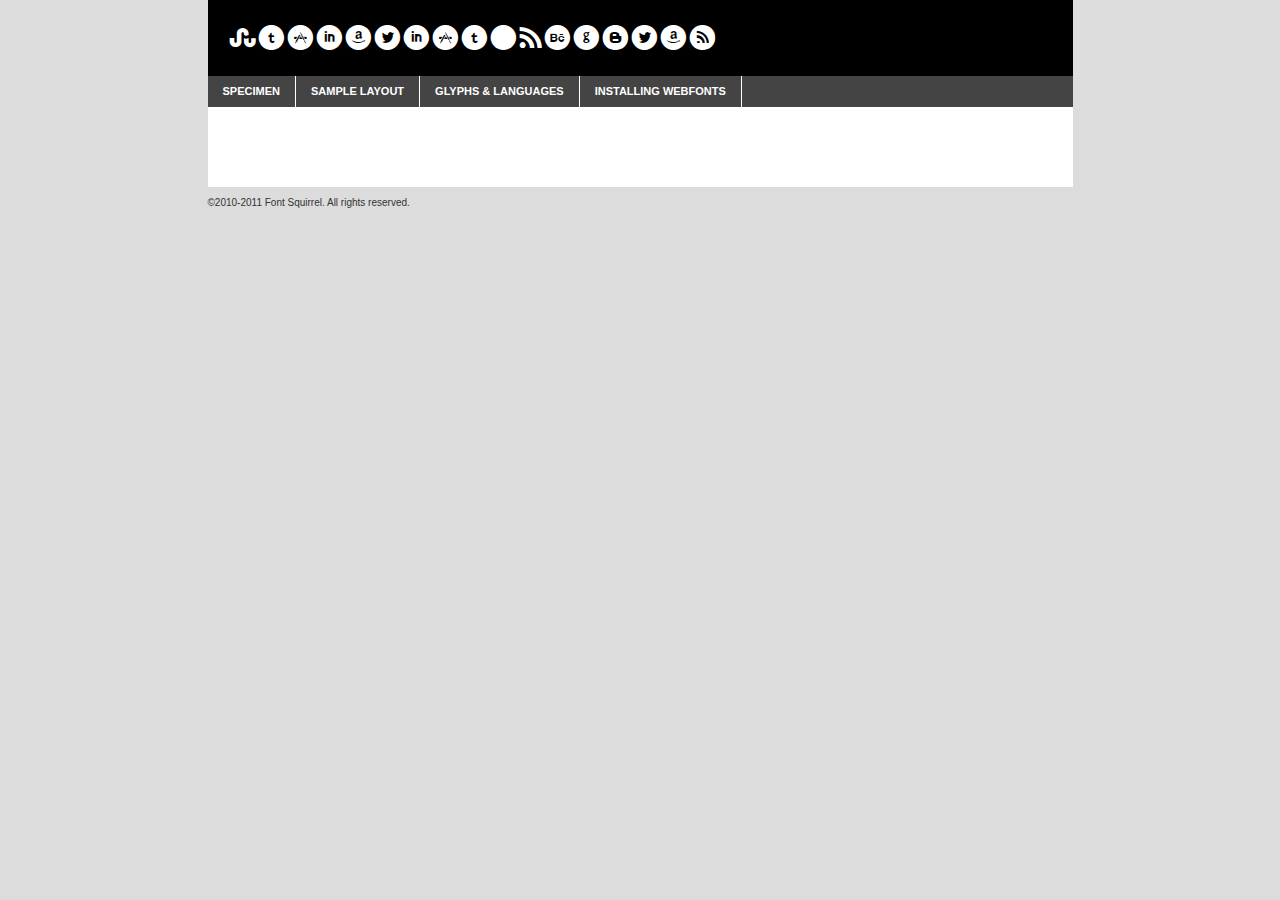
<file: JuliePro/html/font/socialico/socialico-demo.html>
<!DOCTYPE html PUBLIC "-//W3C//DTD XHTML 1.0 Transitional//EN"
	"http://www.w3.org/TR/xhtml1/DTD/xhtml1-transitional.dtd">

<html xmlns="http://www.w3.org/1999/xhtml" xml:lang="en" lang="en">
<head>
	<meta http-equiv="Content-Type" content="text/html; charset=utf-8" />
	<script src="http://ajax.googleapis.com/ajax/libs/jquery/1.7.2/jquery.min.js" type="text/javascript" charset="utf-8"></script>
	<script src="specimen_files/easytabs.js" type="text/javascript" charset="utf-8"></script>
	<link rel="stylesheet" href="specimen_files/specimen_stylesheet.css" type="text/css" charset="utf-8" />
	<link rel="stylesheet" href="stylesheet.css" type="text/css" charset="utf-8" />

	<style type="text/css">
					body{
				font-family: 'socialicoregular';
							}
		</style>

	<title>Socialico Regular Specimen</title>
	
	
	<script type="text/javascript" charset="utf-8">
		$(document).ready(function() {
			$('#container').easyTabs({defaultContent:1});
		});
	</script>
</head>

<body>
<div id="container">
	<div id="header">
		Socialico Regular	</div>
	<ul class="tabs">
		<li><a href="#specimen">Specimen</a></li>
		<li><a href="#layout">Sample Layout</a></li>
				<li><a href="#glyphs">Glyphs &amp; Languages</a></li>
		<li><a href="#installing">Installing Webfonts</a></li>
		
	</ul>
	
	<div id="main_content">

		
			<div id="specimen">
		
				<div class="section">
					<div class="grid12 firstcol">
						<div class="huge">AaBb</div>
					</div>
				</div>
		
				<div class="section">
					<div class="glyph_range">A&#x200B;B&#x200b;C&#x200b;D&#x200b;E&#x200b;F&#x200b;G&#x200b;H&#x200b;I&#x200b;J&#x200b;K&#x200b;L&#x200b;M&#x200b;N&#x200b;O&#x200b;P&#x200b;Q&#x200b;R&#x200b;S&#x200b;T&#x200b;U&#x200b;V&#x200b;W&#x200b;X&#x200b;Y&#x200b;Z&#x200b;a&#x200b;b&#x200b;c&#x200b;d&#x200b;e&#x200b;f&#x200b;g&#x200b;h&#x200b;i&#x200b;j&#x200b;k&#x200b;l&#x200b;m&#x200b;n&#x200b;o&#x200b;p&#x200b;q&#x200b;r&#x200b;s&#x200b;t&#x200b;u&#x200b;v&#x200b;w&#x200b;x&#x200b;y&#x200b;z&#x200b;1&#x200b;2&#x200b;3&#x200b;4&#x200b;5&#x200b;6&#x200b;7&#x200b;8&#x200b;9&#x200b;0&#x200b;&amp;&#x200b;.&#x200b;,&#x200b;?&#x200b;!&#x200b;&#64;&#x200b;(&#x200b;)&#x200b;#&#x200b;$&#x200b;%&#x200b;*&#x200b;+&#x200b;-&#x200b;=&#x200b;:&#x200b;;</div>
				</div>
				<div class="section">
					<div class="grid12 firstcol">
						<table class="sample_table">
							<tr><td>10</td><td class="size10">abcdefghijklmnopqrstuvwxyzABCDEFGHIJKLMNOPQRSTUVWXYZ0123456789abcdefghijklmnopqrstuvwxyzABCDEFGHIJKLMNOPQRSTUVWXYZ0123456789abcdefghijklmnopqrstuvwxyzABCDEFGHIJKLMNOPQRSTUVWXYZ</td></tr>
							<tr><td>11</td><td class="size11">abcdefghijklmnopqrstuvwxyzABCDEFGHIJKLMNOPQRSTUVWXYZ0123456789abcdefghijklmnopqrstuvwxyzABCDEFGHIJKLMNOPQRSTUVWXYZ0123456789abcdefghijklmnopqrstuvwxyzABCDEFGHIJKLMNOPQRSTUVWXYZ</td></tr>
							<tr><td>12</td><td class="size12">abcdefghijklmnopqrstuvwxyzABCDEFGHIJKLMNOPQRSTUVWXYZ0123456789abcdefghijklmnopqrstuvwxyzABCDEFGHIJKLMNOPQRSTUVWXYZ0123456789abcdefghijklmnopqrstuvwxyzABCDEFGHIJKLMNOPQRSTUVWXYZ</td></tr>
							<tr><td>13</td><td class="size13">abcdefghijklmnopqrstuvwxyzABCDEFGHIJKLMNOPQRSTUVWXYZ0123456789abcdefghijklmnopqrstuvwxyzABCDEFGHIJKLMNOPQRSTUVWXYZ0123456789abcdefghijklmnopqrstuvwxyzABCDEFGHIJKLMNOPQRSTUVWXYZ</td></tr>
							<tr><td>14</td><td class="size14">abcdefghijklmnopqrstuvwxyzABCDEFGHIJKLMNOPQRSTUVWXYZ0123456789abcdefghijklmnopqrstuvwxyzABCDEFGHIJKLMNOPQRSTUVWXYZ0123456789abcdefghijklmnopqrstuvwxyzABCDEFGHIJKLMNOPQRSTUVWXYZ</td></tr>
							<tr><td>16</td><td class="size16">abcdefghijklmnopqrstuvwxyzABCDEFGHIJKLMNOPQRSTUVWXYZ0123456789abcdefghijklmnopqrstuvwxyzABCDEFGHIJKLMNOPQRSTUVWXYZ</td></tr>
							<tr><td>18</td><td class="size18">abcdefghijklmnopqrstuvwxyzABCDEFGHIJKLMNOPQRSTUVWXYZ0123456789abcdefghijklmnopqrstuvwxyzABCDEFGHIJKLMNOPQRSTUVWXYZ</td></tr>
							<tr><td>20</td><td class="size20">abcdefghijklmnopqrstuvwxyzABCDEFGHIJKLMNOPQRSTUVWXYZ0123456789abcdefghijklmnopqrstuvwxyzABCDEFGHIJKLMNOPQRSTUVWXYZ</td></tr>
							<tr><td>24</td><td class="size24">abcdefghijklmnopqrstuvwxyzABCDEFGHIJKLMNOPQRSTUVWXYZ0123456789abcdefghijklmnopqrstuvwxyzABCDEFGHIJKLMNOPQRSTUVWXYZ</td></tr>
							<tr><td>30</td><td class="size30">abcdefghijklmnopqrstuvwxyzABCDEFGHIJKLMNOPQRSTUVWXYZ0123456789abcdefghijklmnopqrstuvwxyzABCDEFGHIJKLMNOPQRSTUVWXYZ</td></tr>
							<tr><td>36</td><td class="size36">abcdefghijklmnopqrstuvwxyzABCDEFGHIJKLMNOPQRSTUVWXYZ0123456789abcdefghijklmnopqrstuvwxyzABCDEFGHIJKLMNOPQRSTUVWXYZ</td></tr>
							<tr><td>48</td><td class="size48">abcdefghijklmnopqrstuvwxyzABCDEFGHIJKLMNOPQRSTUVWXYZ0123456789abcdefghijklmnopqrstuvwxyzABCDEFGHIJKLMNOPQRSTUVWXYZ</td></tr>
							<tr><td>60</td><td class="size60">abcdefghijklmnopqrstuvwxyzABCDEFGHIJKLMNOPQRSTUVWXYZ0123456789abcdefghijklmnopqrstuvwxyzABCDEFGHIJKLMNOPQRSTUVWXYZ</td></tr>
							<tr><td>72</td><td class="size72">abcdefghijklmnopqrstuvwxyzABCDEFGHIJKLMNOPQRSTUVWXYZ0123456789abcdefghijklmnopqrstuvwxyzABCDEFGHIJKLMNOPQRSTUVWXYZ</td></tr>
							<tr><td>90</td><td class="size90">abcdefghijklmnopqrstuvwxyzABCDEFGHIJKLMNOPQRSTUVWXYZ0123456789abcdefghijklmnopqrstuvwxyzABCDEFGHIJKLMNOPQRSTUVWXYZ</td></tr>
						</table>
				
					</div>
			
				</div>
		
		
		
								<div class="section" id="bodycomparison">


										<div id="xheight">
				<div class="fontbody">&#x25FC;&#x25FC;&#x25FC;&#x25FC;&#x25FC;&#x25FC;&#x25FC;&#x25FC;&#x25FC;&#x25FC;&#x25FC;&#x25FC;&#x25FC;&#x25FC;&#x25FC;&#x25FC;&#x25FC;&#x25FC;&#x25FC;&#x25FC;&#x25FC;&#x25FC;&#x25FC;&#x25FC;&#x25FC;&#x25FC;&#x25FC;&#x25FC;&#x25FC;&#x25FC;&#x25FC;&#x25FC;&#x25FC;&#x25FC;&#x25FC;&#x25FC;&#x25FC;&#x25FC;&#x25FC;&#x25FC;&#x25FC;&#x25FC;&#x25FC;&#x25FC;&#x25FC;&#x25FC;&#x25FC;&#x25FC;&#x25FC;&#x25FC;&#x25FC;&#x25FC;&#x25FC;&#x25FC;&#x25FC;&#x25FC;&#x25FC;&#x25FC;&#x25FC;&#x25FC;&#x25FC;&#x25FC;&#x25FC;&#x25FC;&#x25FC;&#x25FC;&#x25FC;&#x25FC;&#x25FC;&#x25FC;&#x25FC;&#x25FC;&#x25FC;&#x25FC;&#x25FC;&#x25FC;&#x25FC;&#x25FC;&#x25FC;&#x25FC;&#x25FC;&#x25FC;&#x25FC;&#x25FC;&#x25FC;&#x25FC;&#x25FC;&#x25FC;&#x25FC;&#x25FC;&#x25FC;&#x25FC;&#x25FC;&#x25FC;&#x25FC;&#x25FC;&#x25FC;&#x25FC;&#x25FC;body</div><div class="arialbody">body</div><div class="verdanabody">body</div><div class="georgiabody">body</div></div>
										<div class="fontbody" style="z-index:1">
											body<span>Socialico Regular</span>
										</div>
										<div class="arialbody" style="z-index:1">
											body<span>Arial</span>
										</div>
										<div class="verdanabody" style="z-index:1">
											body<span>Verdana</span>
										</div>
										<div class="georgiabody" style="z-index:1">
											body<span>Georgia</span>
										</div>



								</div>
		
		
				<div class="section psample psample_row1" id="">
					
					<div class="grid2 firstcol">
						<p class="size10"><span>10.</span>Aenean lacinia bibendum nulla sed consectetur. Fusce dapibus, tellus ac cursus commodo, tortor mauris condimentum nibh, ut fermentum massa justo sit amet risus. Nullam id dolor id nibh ultricies vehicula ut id elit. Cum sociis natoque penatibus et magnis dis parturient montes, nascetur ridiculus mus. Nulla vitae elit libero, a pharetra augue.</p>
			
					</div>
					<div class="grid3">
						<p class="size11"><span>11.</span>Aenean lacinia bibendum nulla sed consectetur. Fusce dapibus, tellus ac cursus commodo, tortor mauris condimentum nibh, ut fermentum massa justo sit amet risus. Nullam id dolor id nibh ultricies vehicula ut id elit. Cum sociis natoque penatibus et magnis dis parturient montes, nascetur ridiculus mus. Nulla vitae elit libero, a pharetra augue.</p>
			
					</div>
					<div class="grid3">
						<p class="size12"><span>12.</span>Aenean lacinia bibendum nulla sed consectetur. Fusce dapibus, tellus ac cursus commodo, tortor mauris condimentum nibh, ut fermentum massa justo sit amet risus. Nullam id dolor id nibh ultricies vehicula ut id elit. Cum sociis natoque penatibus et magnis dis parturient montes, nascetur ridiculus mus. Nulla vitae elit libero, a pharetra augue.</p>
			
					</div>
					<div class="grid4">
						<p class="size13"><span>13.</span>Aenean lacinia bibendum nulla sed consectetur. Fusce dapibus, tellus ac cursus commodo, tortor mauris condimentum nibh, ut fermentum massa justo sit amet risus. Nullam id dolor id nibh ultricies vehicula ut id elit. Cum sociis natoque penatibus et magnis dis parturient montes, nascetur ridiculus mus. Nulla vitae elit libero, a pharetra augue.</p>
			
					</div>
					<div class="white_blend"></div>
					
				</div>
				<div class="section psample psample_row2" id="">
					<div class="grid3 firstcol">
						<p class="size14"><span>14.</span>Aenean lacinia bibendum nulla sed consectetur. Fusce dapibus, tellus ac cursus commodo, tortor mauris condimentum nibh, ut fermentum massa justo sit amet risus. Nullam id dolor id nibh ultricies vehicula ut id elit. Cum sociis natoque penatibus et magnis dis parturient montes, nascetur ridiculus mus. Nulla vitae elit libero, a pharetra augue.</p>
			
					</div>
					<div class="grid4">
						<p class="size16"><span>16.</span>Aenean lacinia bibendum nulla sed consectetur. Fusce dapibus, tellus ac cursus commodo, tortor mauris condimentum nibh, ut fermentum massa justo sit amet risus. Nullam id dolor id nibh ultricies vehicula ut id elit. Cum sociis natoque penatibus et magnis dis parturient montes, nascetur ridiculus mus. Nulla vitae elit libero, a pharetra augue.</p>
			
					</div>
					<div class="grid5">
						<p class="size18"><span>18.</span>Aenean lacinia bibendum nulla sed consectetur. Fusce dapibus, tellus ac cursus commodo, tortor mauris condimentum nibh, ut fermentum massa justo sit amet risus. Nullam id dolor id nibh ultricies vehicula ut id elit. Cum sociis natoque penatibus et magnis dis parturient montes, nascetur ridiculus mus. Nulla vitae elit libero, a pharetra augue.</p>
			
					</div>

					<div class="white_blend"></div>

				</div>
				
				<div class="section psample psample_row3" id="">
					<div class="grid5 firstcol">
						<p class="size20"><span>20.</span>Aenean lacinia bibendum nulla sed consectetur. Fusce dapibus, tellus ac cursus commodo, tortor mauris condimentum nibh, ut fermentum massa justo sit amet risus. Nullam id dolor id nibh ultricies vehicula ut id elit. Cum sociis natoque penatibus et magnis dis parturient montes, nascetur ridiculus mus. Nulla vitae elit libero, a pharetra augue.</p>
					</div>
					<div class="grid7">
						<p class="size24"><span>24.</span>Aenean lacinia bibendum nulla sed consectetur. Fusce dapibus, tellus ac cursus commodo, tortor mauris condimentum nibh, ut fermentum massa justo sit amet risus. Nullam id dolor id nibh ultricies vehicula ut id elit. Cum sociis natoque penatibus et magnis dis parturient montes, nascetur ridiculus mus. Nulla vitae elit libero, a pharetra augue.</p>
					</div>
					
					<div class="white_blend"></div>
					
				</div>
				
				<div class="section psample psample_row4" id="">
					<div class="grid12 firstcol">
						<p class="size30"><span>30.</span>Aenean lacinia bibendum nulla sed consectetur. Fusce dapibus, tellus ac cursus commodo, tortor mauris condimentum nibh, ut fermentum massa justo sit amet risus. Nullam id dolor id nibh ultricies vehicula ut id elit. Cum sociis natoque penatibus et magnis dis parturient montes, nascetur ridiculus mus. Nulla vitae elit libero, a pharetra augue.</p>
					</div>
					<div class="white_blend"></div>
					
				</div>
				
				
				
				<div class="section psample psample_row1 fullreverse">
					<div class="grid2 firstcol">
						<p class="size10"><span>10.</span>Aenean lacinia bibendum nulla sed consectetur. Fusce dapibus, tellus ac cursus commodo, tortor mauris condimentum nibh, ut fermentum massa justo sit amet risus. Nullam id dolor id nibh ultricies vehicula ut id elit. Cum sociis natoque penatibus et magnis dis parturient montes, nascetur ridiculus mus. Nulla vitae elit libero, a pharetra augue.</p>
			
					</div>
					<div class="grid3">
						<p class="size11"><span>11.</span>Aenean lacinia bibendum nulla sed consectetur. Fusce dapibus, tellus ac cursus commodo, tortor mauris condimentum nibh, ut fermentum massa justo sit amet risus. Nullam id dolor id nibh ultricies vehicula ut id elit. Cum sociis natoque penatibus et magnis dis parturient montes, nascetur ridiculus mus. Nulla vitae elit libero, a pharetra augue.</p>
			
					</div>
					<div class="grid3">
						<p class="size12"><span>12.</span>Aenean lacinia bibendum nulla sed consectetur. Fusce dapibus, tellus ac cursus commodo, tortor mauris condimentum nibh, ut fermentum massa justo sit amet risus. Nullam id dolor id nibh ultricies vehicula ut id elit. Cum sociis natoque penatibus et magnis dis parturient montes, nascetur ridiculus mus. Nulla vitae elit libero, a pharetra augue.</p>
			
					</div>
					<div class="grid4">
						<p class="size13"><span>13.</span>Aenean lacinia bibendum nulla sed consectetur. Fusce dapibus, tellus ac cursus commodo, tortor mauris condimentum nibh, ut fermentum massa justo sit amet risus. Nullam id dolor id nibh ultricies vehicula ut id elit. Cum sociis natoque penatibus et magnis dis parturient montes, nascetur ridiculus mus. Nulla vitae elit libero, a pharetra augue.</p>
			
					</div>
					<div class="black_blend"></div>
					
				</div>
				
				<div class="section psample psample_row2 fullreverse">
					<div class="grid3 firstcol">
						<p class="size14"><span>14.</span>Aenean lacinia bibendum nulla sed consectetur. Fusce dapibus, tellus ac cursus commodo, tortor mauris condimentum nibh, ut fermentum massa justo sit amet risus. Nullam id dolor id nibh ultricies vehicula ut id elit. Cum sociis natoque penatibus et magnis dis parturient montes, nascetur ridiculus mus. Nulla vitae elit libero, a pharetra augue.</p>
			
					</div>
					<div class="grid4">
						<p class="size16"><span>16.</span>Aenean lacinia bibendum nulla sed consectetur. Fusce dapibus, tellus ac cursus commodo, tortor mauris condimentum nibh, ut fermentum massa justo sit amet risus. Nullam id dolor id nibh ultricies vehicula ut id elit. Cum sociis natoque penatibus et magnis dis parturient montes, nascetur ridiculus mus. Nulla vitae elit libero, a pharetra augue.</p>
			
					</div>
					<div class="grid5">
						<p class="size18"><span>18.</span>Aenean lacinia bibendum nulla sed consectetur. Fusce dapibus, tellus ac cursus commodo, tortor mauris condimentum nibh, ut fermentum massa justo sit amet risus. Nullam id dolor id nibh ultricies vehicula ut id elit. Cum sociis natoque penatibus et magnis dis parturient montes, nascetur ridiculus mus. Nulla vitae elit libero, a pharetra augue.</p>
			
					</div>
					<div class="black_blend"></div>

				</div>
				
				<div class="section psample fullreverse psample_row3" id="">
					<div class="grid5 firstcol">
						<p class="size20"><span>20.</span>Aenean lacinia bibendum nulla sed consectetur. Fusce dapibus, tellus ac cursus commodo, tortor mauris condimentum nibh, ut fermentum massa justo sit amet risus. Nullam id dolor id nibh ultricies vehicula ut id elit. Cum sociis natoque penatibus et magnis dis parturient montes, nascetur ridiculus mus. Nulla vitae elit libero, a pharetra augue.</p>
					</div>
					<div class="grid7">
						<p class="size24"><span>24.</span>Aenean lacinia bibendum nulla sed consectetur. Fusce dapibus, tellus ac cursus commodo, tortor mauris condimentum nibh, ut fermentum massa justo sit amet risus. Nullam id dolor id nibh ultricies vehicula ut id elit. Cum sociis natoque penatibus et magnis dis parturient montes, nascetur ridiculus mus. Nulla vitae elit libero, a pharetra augue.</p>
					</div>
					
					<div class="black_blend"></div>
					
				</div>
				
				<div class="section psample fullreverse psample_row4" id="" style="border-bottom: 20px #000 solid;">
					<div class="grid12 firstcol">
						<p class="size30"><span>30.</span>Aenean lacinia bibendum nulla sed consectetur. Fusce dapibus, tellus ac cursus commodo, tortor mauris condimentum nibh, ut fermentum massa justo sit amet risus. Nullam id dolor id nibh ultricies vehicula ut id elit. Cum sociis natoque penatibus et magnis dis parturient montes, nascetur ridiculus mus. Nulla vitae elit libero, a pharetra augue.</p>
					</div>
					<div class="black_blend"></div>
					
				</div>
				
				
				
				
			</div>
			
			<div id="layout">
				
				<div class="section">
					
					<div class="grid12 firstcol">
						<h1>Lorem Ipsum Dolor</h1>
						<h2>Etiam porta sem malesuada magna mollis euismod</h2>
						
						<p class="byline">By <a href="#link">Aenean Lacinia</a></p>
					</div>
				</div>
				<div class="section">
					<div class="grid8 firstcol">
						<p class="large">Donec sed odio dui. Morbi leo risus, porta ac consectetur ac, vestibulum at eros. Fusce dapibus, tellus ac cursus commodo, tortor mauris condimentum nibh, ut fermentum massa justo sit amet risus. </p>

						
						<h3>Pellentesque ornare sem</h3>

						<p>Maecenas sed diam eget risus varius blandit sit amet non magna. Maecenas faucibus mollis interdum. Donec ullamcorper nulla non metus auctor fringilla. Nullam id dolor id nibh ultricies vehicula ut id elit. Nullam id dolor id nibh ultricies vehicula ut id elit. </p>

						<p>Aenean eu leo quam. Pellentesque ornare sem lacinia quam venenatis vestibulum. Lorem ipsum dolor sit amet, consectetur adipiscing elit. Cum sociis natoque penatibus et magnis dis parturient montes, nascetur ridiculus mus. </p>

						<p>Nulla vitae elit libero, a pharetra augue. Praesent commodo cursus magna, vel scelerisque nisl consectetur et. Aenean lacinia bibendum nulla sed consectetur. </p>

						<p>Nullam quis risus eget urna mollis ornare vel eu leo. Nullam quis risus eget urna mollis ornare vel eu leo. Maecenas sed diam eget risus varius blandit sit amet non magna. Donec ullamcorper nulla non metus auctor fringilla. </p>

						<h3>Cras mattis consectetur</h3>

						<p>Aenean eu leo quam. Pellentesque ornare sem lacinia quam venenatis vestibulum. Aenean lacinia bibendum nulla sed consectetur. Integer posuere erat a ante venenatis dapibus posuere velit aliquet. Cras mattis consectetur purus sit amet fermentum. </p>

						<p>Nullam id dolor id nibh ultricies vehicula ut id elit. Nullam quis risus eget urna mollis ornare vel eu leo. Cras mattis consectetur purus sit amet fermentum.</p>
					</div>
					
					<div class="grid4 sidebar">
						
						<div class="box reverse">
							<p class="last">Nullam quis risus eget urna mollis ornare vel eu leo. Donec ullamcorper nulla non metus auctor fringilla. Cras mattis consectetur purus sit amet fermentum. Sed posuere consectetur est at lobortis. Lorem ipsum dolor sit amet, consectetur adipiscing elit. </p>
						</div>
						
						<p class="caption">Maecenas sed diam eget risus varius.</p>

						<p>Vestibulum id ligula porta felis euismod semper. Integer posuere erat a ante venenatis dapibus posuere velit aliquet. Vestibulum id ligula porta felis euismod semper. Sed posuere consectetur est at lobortis. Maecenas sed diam eget risus varius blandit sit amet non magna. Fusce dapibus, tellus ac cursus commodo, tortor mauris condimentum nibh, ut fermentum massa justo sit amet risus. </p>

					

						<p>Duis mollis, est non commodo luctus, nisi erat porttitor ligula, eget lacinia odio sem nec elit. Aenean lacinia bibendum nulla sed consectetur. Vivamus sagittis lacus vel augue laoreet rutrum faucibus dolor auctor. Aenean lacinia bibendum nulla sed consectetur. Nullam quis risus eget urna mollis ornare vel eu leo. </p>

						<p>Praesent commodo cursus magna, vel scelerisque nisl consectetur et. Donec ullamcorper nulla non metus auctor fringilla. Maecenas faucibus mollis interdum. Fusce dapibus, tellus ac cursus commodo, tortor mauris condimentum nibh, ut fermentum massa justo sit amet risus. </p>

					</div>
				</div>
				
			</div>


			



		<div id="glyphs">
			<div class="section">
				<div class="grid12 firstcol">
			
				<h1>Language Support</h1>
				<p>The subset of Socialico Regular in this kit supports the following languages:<br />
			
					English				</p>
				<h1>Glyph Chart</h1>
				<p>The subset of Socialico Regular in this kit includes all the glyphs listed below. Unicode entities are included above each glyph to help you insert individual characters into your layout.</p>
				<div id="glyph_chart">
			
																				 <div><p>&amp;#32;</p>&#32;</div>
																				 <div><p>&amp;#33;</p>&#33;</div>
																				 <div><p>&amp;#36;</p>&#36;</div>
																				 <div><p>&amp;#38;</p>&#38;</div>
																				 <div><p>&amp;#40;</p>&#40;</div>
																				 <div><p>&amp;#41;</p>&#41;</div>
																				 <div><p>&amp;#44;</p>&#44;</div>
																				 <div><p>&amp;#45;</p>&#45;</div>
																				 <div><p>&amp;#46;</p>&#46;</div>
																				 <div><p>&amp;#47;</p>&#47;</div>
																				 <div><p>&amp;#48;</p>&#48;</div>
																				 <div><p>&amp;#49;</p>&#49;</div>
																				 <div><p>&amp;#50;</p>&#50;</div>
																				 <div><p>&amp;#51;</p>&#51;</div>
																				 <div><p>&amp;#52;</p>&#52;</div>
																				 <div><p>&amp;#53;</p>&#53;</div>
																				 <div><p>&amp;#54;</p>&#54;</div>
																				 <div><p>&amp;#55;</p>&#55;</div>
																				 <div><p>&amp;#56;</p>&#56;</div>
																				 <div><p>&amp;#57;</p>&#57;</div>
																				 <div><p>&amp;#58;</p>&#58;</div>
																				 <div><p>&amp;#63;</p>&#63;</div>
																				 <div><p>&amp;#64;</p>&#64;</div>
																				 <div><p>&amp;#65;</p>&#65;</div>
																				 <div><p>&amp;#66;</p>&#66;</div>
																				 <div><p>&amp;#67;</p>&#67;</div>
																				 <div><p>&amp;#68;</p>&#68;</div>
																				 <div><p>&amp;#69;</p>&#69;</div>
																				 <div><p>&amp;#70;</p>&#70;</div>
																				 <div><p>&amp;#71;</p>&#71;</div>
																				 <div><p>&amp;#72;</p>&#72;</div>
																				 <div><p>&amp;#73;</p>&#73;</div>
																				 <div><p>&amp;#74;</p>&#74;</div>
																				 <div><p>&amp;#75;</p>&#75;</div>
																				 <div><p>&amp;#76;</p>&#76;</div>
																				 <div><p>&amp;#77;</p>&#77;</div>
																				 <div><p>&amp;#78;</p>&#78;</div>
																				 <div><p>&amp;#79;</p>&#79;</div>
																				 <div><p>&amp;#80;</p>&#80;</div>
																				 <div><p>&amp;#81;</p>&#81;</div>
																				 <div><p>&amp;#82;</p>&#82;</div>
																				 <div><p>&amp;#83;</p>&#83;</div>
																				 <div><p>&amp;#84;</p>&#84;</div>
																				 <div><p>&amp;#85;</p>&#85;</div>
																				 <div><p>&amp;#86;</p>&#86;</div>
																				 <div><p>&amp;#87;</p>&#87;</div>
																				 <div><p>&amp;#88;</p>&#88;</div>
																				 <div><p>&amp;#89;</p>&#89;</div>
																				 <div><p>&amp;#90;</p>&#90;</div>
																				 <div><p>&amp;#97;</p>&#97;</div>
																				 <div><p>&amp;#98;</p>&#98;</div>
																				 <div><p>&amp;#99;</p>&#99;</div>
																				 <div><p>&amp;#100;</p>&#100;</div>
																				 <div><p>&amp;#101;</p>&#101;</div>
																				 <div><p>&amp;#102;</p>&#102;</div>
																				 <div><p>&amp;#103;</p>&#103;</div>
																				 <div><p>&amp;#104;</p>&#104;</div>
																				 <div><p>&amp;#105;</p>&#105;</div>
																				 <div><p>&amp;#106;</p>&#106;</div>
																				 <div><p>&amp;#107;</p>&#107;</div>
																				 <div><p>&amp;#108;</p>&#108;</div>
																				 <div><p>&amp;#109;</p>&#109;</div>
																				 <div><p>&amp;#110;</p>&#110;</div>
																				 <div><p>&amp;#111;</p>&#111;</div>
																				 <div><p>&amp;#112;</p>&#112;</div>
																				 <div><p>&amp;#113;</p>&#113;</div>
																				 <div><p>&amp;#114;</p>&#114;</div>
																				 <div><p>&amp;#115;</p>&#115;</div>
																				 <div><p>&amp;#116;</p>&#116;</div>
																				 <div><p>&amp;#117;</p>&#117;</div>
																				 <div><p>&amp;#118;</p>&#118;</div>
																				 <div><p>&amp;#119;</p>&#119;</div>
																				 <div><p>&amp;#120;</p>&#120;</div>
																				 <div><p>&amp;#121;</p>&#121;</div>
																				 <div><p>&amp;#122;</p>&#122;</div>
																				 <div><p>&amp;#160;</p>&#160;</div>
																				 <div><p>&amp;#173;</p>&#173;</div>
																				 <div><p>&amp;#8192;</p>&#8192;</div>
																				 <div><p>&amp;#8193;</p>&#8193;</div>
																				 <div><p>&amp;#8194;</p>&#8194;</div>
																				 <div><p>&amp;#8195;</p>&#8195;</div>
																				 <div><p>&amp;#8196;</p>&#8196;</div>
																				 <div><p>&amp;#8197;</p>&#8197;</div>
																				 <div><p>&amp;#8198;</p>&#8198;</div>
																				 <div><p>&amp;#8199;</p>&#8199;</div>
																				 <div><p>&amp;#8200;</p>&#8200;</div>
																				 <div><p>&amp;#8201;</p>&#8201;</div>
																				 <div><p>&amp;#8202;</p>&#8202;</div>
																				 <div><p>&amp;#8208;</p>&#8208;</div>
																				 <div><p>&amp;#8209;</p>&#8209;</div>
																				 <div><p>&amp;#8210;</p>&#8210;</div>
																				 <div><p>&amp;#8211;</p>&#8211;</div>
																				 <div><p>&amp;#8212;</p>&#8212;</div>
																				 <div><p>&amp;#8239;</p>&#8239;</div>
																				 <div><p>&amp;#8287;</p>&#8287;</div>
																				 <div><p>&amp;#9724;</p>&#9724;</div>
																																																</div>	
				</div>
		
		
			</div>
		</div>
		
		
		<div id="specs">
			
		</div>
	
		<div id="installing">
			<div class="section">
				<div class="grid7 firstcol">
					<h1>Installing Webfonts</h1>
					
					<p>Webfonts are supported by all major browser platforms but not all in the same way. There are currently four different font formats that must be included in order to target all browsers. This includes TTF, WOFF, EOT and SVG.</p>
					
					<h2>1. Upload your webfonts</h2>
					<p>You must upload your webfont kit to your website. They should be in or near the same directory as your CSS files.</p>
					
					<h2>2. Include the webfont stylesheet</h2>
					<p>A special CSS @font-face declaration helps the various browsers select the appropriate font it needs without causing you a bunch of headaches. Learn more about this syntax by reading the <a href="http://www.fontspring.com/blog/further-hardening-of-the-bulletproof-syntax">Fontspring blog post</a> about it. The code for it is as follows:</p>


<code>
@font-face{ 
	font-family: 'MyWebFont';
	src: url('WebFont.eot');
	src: url('WebFont.eot?#iefix') format('embedded-opentype'),
	     url('WebFont.woff') format('woff'),
	     url('WebFont.ttf') format('truetype'),
	     url('WebFont.svg#webfont') format('svg');
}
</code>

	<p>We've already gone ahead and generated the code for you. All you have to do is link to the stylesheet in your HTML, like this:</p>
	<code>&lt;link rel=&quot;stylesheet&quot; href=&quot;stylesheet.css&quot; type=&quot;text/css&quot; charset=&quot;utf-8&quot; /&gt;</code>

					<h2>3. Modify your own stylesheet</h2>
					<p>To take advantage of your new fonts, you must tell your stylesheet to use them. Look at the original @font-face declaration above and find the property called "font-family." The name linked there will be what you use to reference the font. Prepend that webfont name to the font stack in the "font-family" property, inside the selector you want to change. For example:</p>
<code>p { font-family: 'WebFont', Arial, sans-serif; }</code>

<h2>4. Test</h2>
<p>Getting webfonts to work cross-browser <em>can</em> be tricky. Use the information in the sidebar to help you if you find that fonts aren't loading in a particular browser.</p>
				</div>
				
				<div class="grid5 sidebar">
					<div class="box">
						<h2>Troubleshooting<br />Font-Face Problems</h2>
						<p>Having trouble getting your webfonts to load in your new website? Here are some tips to sort out what might be the problem.</p>

						<h3>Fonts not showing in any browser</h3>

						<p>This sounds like you need to work on the plumbing. You either did not upload the fonts to the correct directory, or you did not link the fonts properly in the CSS. If you've confirmed that all this is correct and you still have a problem, take a look at your .htaccess file and see if requests are getting intercepted.</p>

						<h3>Fonts not loading in iPhone or iPad</h3>

						<p>The most common problem here is that you are serving the fonts from an IIS server. IIS refuses to serve files that have unknown MIME types. If that is the case, you must set the MIME type for SVG to "image/svg+xml" in the server settings. Follow these instructions from Microsoft if you need help.</p>

						<h3>Fonts not loading in Firefox</h3>

						<p>The primary reason for this failure? You are still using a version Firefox older than 3.5. So upgrade already! If that isn't it, then you are very likely serving fonts from a different domain. Firefox requires that all font assets be served from the same domain. Lastly it is possible that you need to add WOFF to your list of MIME types (if you are serving via IIS.)</p>

						<h3>Fonts not loading in IE</h3>

						<p>Are you looking at Internet Explorer on an actual Windows machine or are you cheating by using a service like Adobe BrowserLab? Many of these screenshot services do not render @font-face for IE. Best to test it on a real machine.</p>

						<h3>Fonts not loading in IE9</h3>

						<p>IE9, like Firefox, requires that fonts be served from the same domain as the website. Make sure that is the case.</p>
					</div>
				</div>
			</div>
			
		</div>
	
	</div>
	<div id="footer">
		<p>&copy;2010-2011 Font Squirrel. All rights reserved.</p>
	</div>
</div>
</body>
</html>
</file>
<file: JuliePro/html/font/socialico/stylesheet.css>
/* Generated by Font Squirrel (http://www.fontsquirrel.com) on September 19, 2014 */



@font-face {
    font-family: 'socialicoregular';
    src: url('socialico-webfont.eot');
    src: url('socialico-webfont.eot?#iefix') format('embedded-opentype'),
         url('socialico-webfont.woff2') format('woff2'),
         url('socialico-webfont.woff') format('woff'),
         url('socialico-webfont.ttf') format('truetype'),
         url('socialico-webfont.svg#socialicoregular') format('svg');
    font-weight: normal;
    font-style: normal;

}




@font-face {
    font-family: 'socialicoregular';
    src: url('socialico-webfont.eot');
    src: url('socialico-webfont.eot?#iefix') format('embedded-opentype'),
         url('socialico-webfont.woff2') format('woff2'),
         url('socialico-webfont.woff') format('woff'),
         url('socialico-webfont.ttf') format('truetype'),
         url('socialico-webfont.svg#socialicoregular') format('svg');
    font-weight: normal;
    font-style: normal;

}
</file>
<file: JuliePro/html/font/socialico/specimen_files/specimen_stylesheet.css>
@import url('grid_12-825-55-15.css');

/*  
	CSS Reset by Eric Meyer - Released under Public Domain
    http://meyerweb.com/eric/tools/css/reset/
*/
html, body, div, span, applet, object, iframe,
h1, h2, h3, h4, h5, h6, p, blockquote, pre,
a, abbr, acronym, address, big, cite, code,
del, dfn, em, font, img, ins, kbd, q, s, samp,
small, strike, strong, sub, sup, tt, var,
b, u, i, center, dl, dt, dd, ol, ul, li,
fieldset, form, label, legend, table, 
caption, tbody, tfoot, thead, tr, th, td 
                  {margin: 0;padding: 0;border: 0;outline: 0;
                  font-size: 100%;vertical-align: baseline;
                  background: transparent;}
body              {line-height: 1;}
ol, ul            {list-style: none;}
blockquote, q     {quotes: none;}
blockquote:before, blockquote:after,
q:before, q:after {content: '';	content: none;}
:focus            {outline: 0;}
ins               {text-decoration: none;}
del               {text-decoration: line-through;}
table             {border-collapse: collapse;border-spacing: 0;}




body {
	color: #000;
	background-color: #dcdcdc;
}

a {
	text-decoration: none;
	color: #1883ba;
}

h1{
	font-size: 32px;
	font-weight: normal;
	font-style: normal;
	margin-bottom: 18px;
}

h2{
	font-size: 18px;
}

#container {
	width: 865px;
	margin: 0px auto;
}


#header {
	padding: 20px;
	font-size: 36px;
	background-color: #000;
	color: #fff;
}

#header span {
	color: #666;
}
#main_content {
	background-color: #fff;
	padding: 60px 20px 20px;
}


#footer p {
	margin: 0;
	padding-top: 10px;
	padding-bottom: 50px;
	color: #333;
	font: 10px Arial, sans-serif;
}

.tabs {
	width: 100%;
	height: 31px;
	background-color: #444;
}
.tabs li {
	float:  left;
	margin: 0;
	overflow: hidden;
	background-color: #444;
}
.tabs li a {
	display: block;
	color: #fff;
	text-decoration: none;
	font: bold 11px/11px 'Arial';
	text-transform: uppercase;
	padding: 10px 15px;
	border-right: 1px solid #fff;
}

.tabs li a:hover {
		background-color: #00b3ff;

}

.tabs li.active a {
	color:  #000;
	background-color: #fff;
}



div.huge {
	
	font-size: 300px;
	line-height: 1em;
	padding: 0;
	letter-spacing: -.02em;
	overflow: hidden;
}
div.glyph_range {
	font-size: 72px;
	line-height: 1.1em;
}

.size10{ font-size: 10px; }
.size11{ font-size: 11px; }
.size12{ font-size: 12px; }
.size13{ font-size: 13px; }
.size14{ font-size: 14px; }
.size16{ font-size: 16px; }
.size18{ font-size: 18px; }
.size20{ font-size: 20px; }
.size24{ font-size: 24px; }
.size30{ font-size: 30px; }
.size36{ font-size: 36px; }
.size48{ font-size: 48px; }
.size60{ font-size: 60px; }
.size72{ font-size: 72px; }
.size90{ font-size: 90px; }


.psample_row1 {	height: 120px;}
.psample_row1 {	height: 120px;}
.psample_row2 {	height: 160px;}
.psample_row3 {	height: 160px;}
.psample_row4 {	height: 160px;}

.psample {
	overflow: hidden;
	position: relative;
}
.psample p {
	line-height: 1.3em;
	display: block;
	overflow: hidden;
	margin: 0;
}

.psample span {
	margin-right: .5em;
}

.white_blend {
	width: 100%;
	height: 61px;
	background-image: url([data-uri]);
	position: absolute;
	bottom: 0;
}
.black_blend {
	width: 100%;
	height: 61px;
	background-image: url([data-uri]);
	position: absolute;
	bottom: 0;
}
.fullreverse {
	background:  #000 !important;
	color:  #fff !important;
	margin-left: -20px;
	padding-left: 20px;
	margin-right: -20px;
	padding-right: 20px;
	padding: 20px;
	margin-bottom:0;
}


.sample_table td {
	padding-top: 3px;
	padding-bottom:5px;
	padding-left: 5px;
	vertical-align: middle;
	line-height: 1.2em;
}

.sample_table td:first-child {
	background-color: #eee;
	text-align: right;
	padding-right: 5px;
	padding-left: 0;
	padding: 5px;
	font: 11px/12px "Courier New", Courier, mono;
}

code {
	white-space: pre;
	background-color: #eee;
	display: block;
	padding: 10px;
	margin-bottom: 18px;
	overflow: auto;
}


.bottom,.last 	{margin-bottom:0 !important; padding-bottom:0 !important;}

.box  { 
  padding: 18px; 
  margin-bottom: 18px; 
  background: #eee; 
}

.reverse,.reversed { background:  #000 !important;color:  #fff !important; border: none !important;}

#bodycomparison {
	position: relative;
	overflow: hidden;
	font-size: 72px;
	height: 90px;
	white-space: nowrap;
}

#bodycomparison div{
	font-size: 72px;
	line-height: 90px;
	display: inline;
	margin: 0 15px 0 0;
	padding: 0;
}

#bodycomparison div span{
	font: 10px Arial;
	position: absolute;
	left: 0;
}
#xheight {
	float: none;
	position: absolute;
	color: #d9f3ff;
	font-size: 72px;
	line-height: 90px;
}

.fontbody {
 position: relative;
}
.arialbody{
	font-family: Arial;
	position: relative;
}
.verdanabody{
	font-family: Verdana;
	position: relative;
}
.georgiabody{
	font-family: Georgia;
	position: relative;
}

/* @group Layout page
 */

#layout h1 {
	font-size: 36px;
	line-height: 42px;
	font-weight: normal;
	font-style: normal;
}

#layout h2 {
	font-size: 24px;
	line-height: 23px;
	font-weight: normal;
	font-style: normal;
}

#layout h3 {
	font-size: 22px;
	line-height: 1.4em;
	margin-top: 1em;
	font-weight: normal;
	font-style: normal;
}


#layout p.byline {
	font-size: 12px;
	margin-top: 18px;
	line-height: 12px;
	margin-bottom: 0;
}
#layout p {
	font-size: 14px;
	line-height: 21px;
	margin-bottom: .5em;
}

#layout p.large{
	font-size: 18px;
	line-height: 26px;
}

#layout .sidebar p{
	font-size: 12px;
	line-height: 1.4em;
}

#layout p.caption {
	font-size: 10px;
	margin-top: -16px;
	margin-bottom: 18px;
}

/* @end */

/* @group Glyphs */

#glyph_chart div{
	background-color: #d9f3ff;
	color: black;
	float: left;
	font-size: 36px;
	height: 1.2em;
	line-height: 1.2em;
	margin-bottom: 1px;
	margin-right: 1px;
	text-align: center;
	width: 1.2em;
	position: relative;
	padding: .6em .2em .2em;
}

#glyph_chart div p {
	position: absolute;
	left: 0;
	top: 0;
	display: block;
	text-align: center;
	font: bold 9px Arial, sans-serif;
	background-color: #3a768f;
	width: 100%;
	color: #fff;
	padding: 2px 0;
}


#glyphs h1 {
	font-family: Arial, sans-serif;
}
/* @end */

/* @group Installing */

#installing {
	font: 13px Arial, sans-serif;
}

#installing p,
#glyphs p{
	line-height: 1.2em;
	margin-bottom: 18px;
	font: 13px Arial, sans-serif;
}



#installing h3{
	font-size: 15px;
	margin-top: 18px;
}

/* @end */

#rendering h1 {
	font-family: Arial, sans-serif;
}
.render_table td {
	font: 11px "Courier New", Courier, mono;
	vertical-align: middle;
}
</file>
